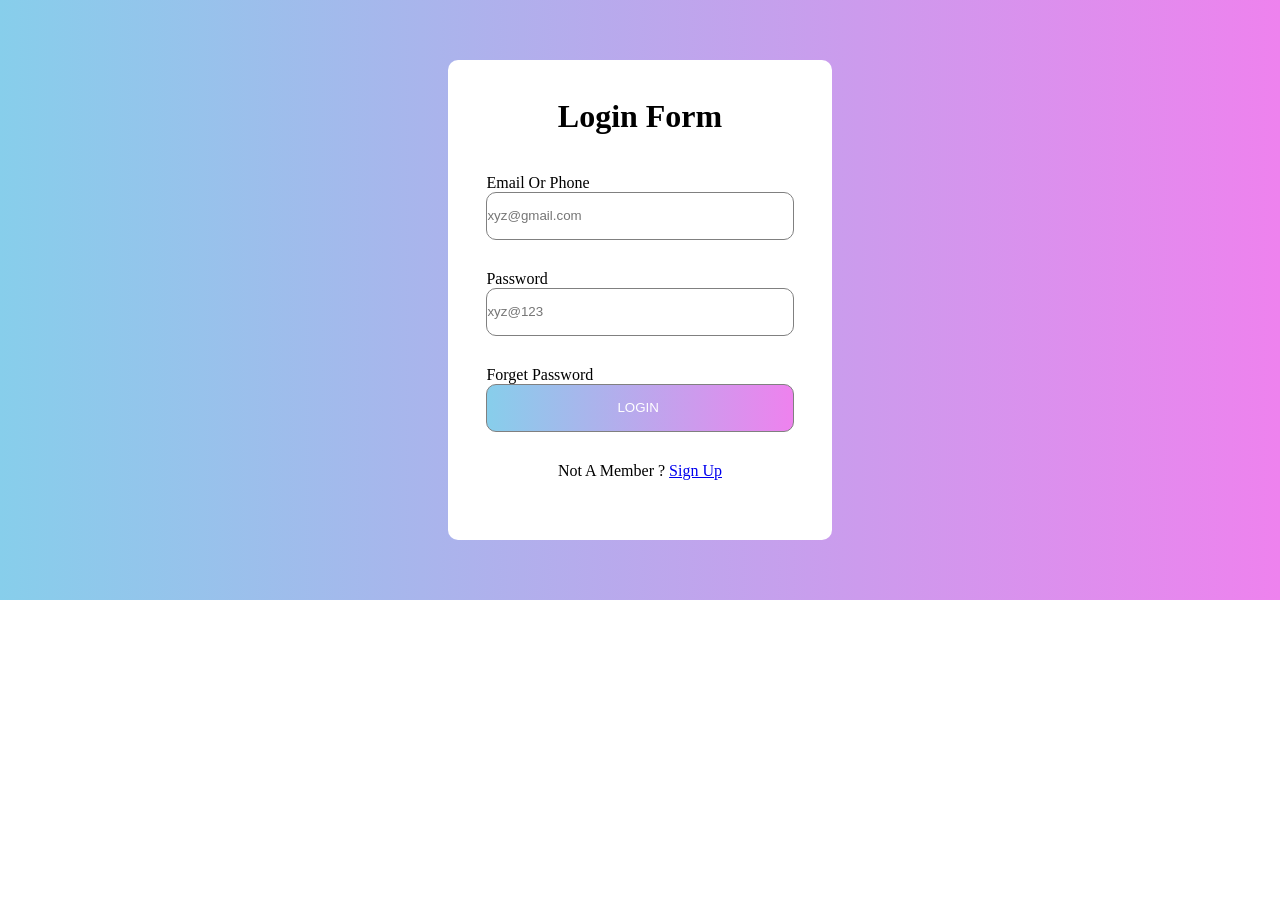
<file: index.html>
<!DOCTYPE html>
<html lang="en">
<head>
    <meta charset="UTF-8">
    <meta name="viewport" content="width=device-width, initial-scale=1.0">
    <title>Document</title>
    <link rel="stylesheet" href="form.css">
    <style>
        
        .user,.password,.button{
            height: 20%;
            width: 80%;
            /* border: 1px solid black; */
            margin: auto;
        }
        p{
            text-align: center;
        }
        input{
            width: 100%;
            height: 50%;
            /* background-color: lightgray; */
            border-radius: 10px;
            box-shadow: none;
            border: none;
            border: 1px solid gray;

        }
        h1{
            margin: 10% 0 10% 0;
        }
        .login{
            color: white;

            background: linear-gradient(90deg,skyblue , violet);
        }
    </style>
</head>

<body>
    
    <div class="box">
        <form action="">
            <h1 align="center">Login Form</h1>
            
            <div class="user">
                <label for="">Email Or Phone</label>
                <input type="text" placeholder="xyz@gmail.com">
            </div>
            <div class="password">
                <label for="">Password</label>
                <input type="password" placeholder="xyz@123">
            </div>
            <div class="button">
                <label for=""> forget Password</label>
                <input type="submit" class="login" value="LOGIN " >
            </div>
            <p>Not a Member ? <a href="signup.html">Sign Up</a></p>
        </form>
    </div>
</body>
</html>
</file>
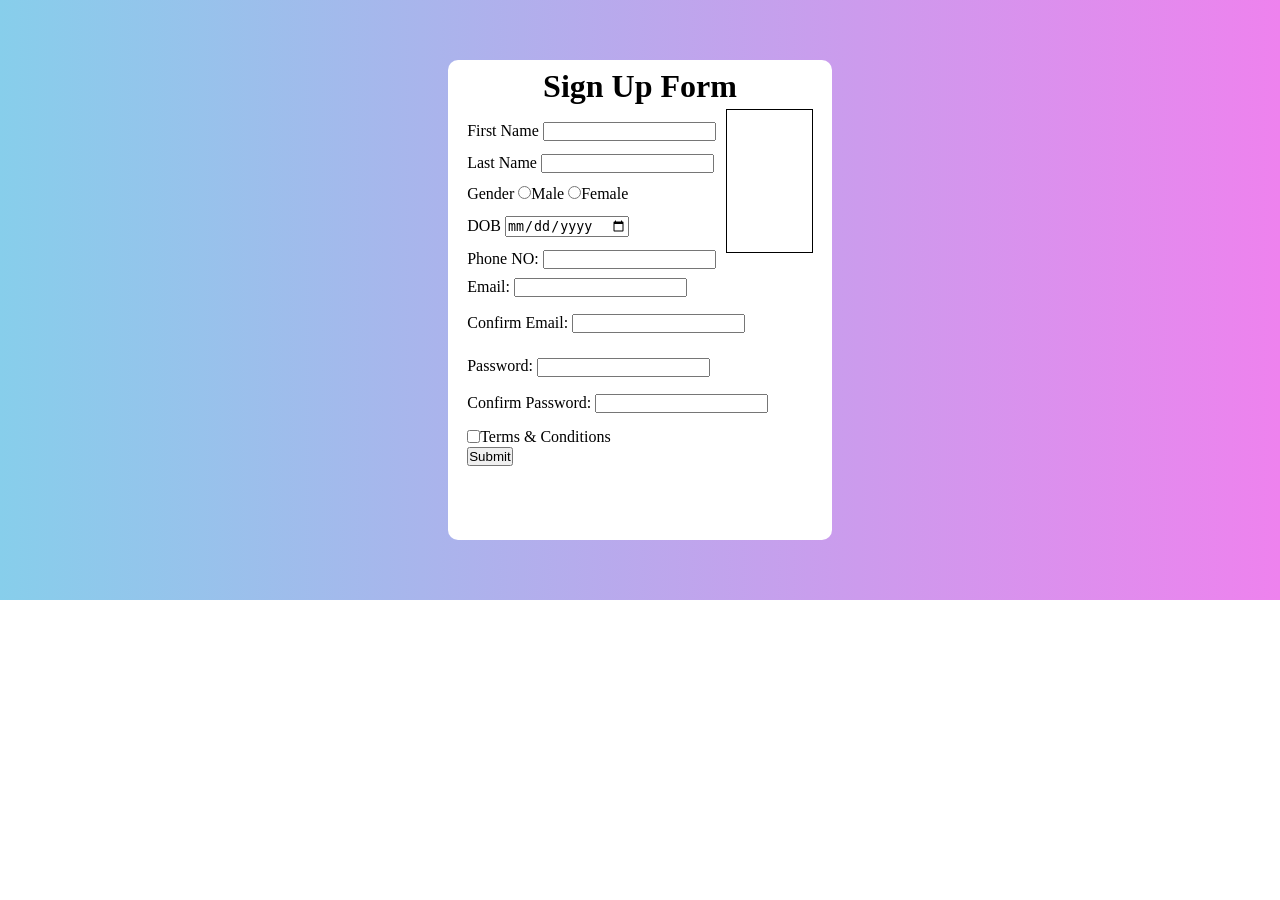
<file: signup.html>
<!DOCTYPE html>
<html lang="en">
<head>
    <meta charset="UTF-8">
    <meta name="viewport" content="width=device-width, initial-scale=1.0">
    <title>Document</title>
    <link rel="stylesheet" href="form.css">
    <style>
        .basic{
            height: 30%;
            width: 90%;
            /* border: 1px solid black; */
            margin: auto;
            display: flex;
        }
        .info{
            height: 100%;
            width: 75%;
            /* border: 1px solid black; */
        }
        .photo{
            height: 100%;
            width: 25%;
            border: 1px solid black;
        }
        .email,.password,.submit{
            height: 15%;
            width: 90%;
            /* border: 1px solid black; */
            margin: auto;
        }
        h1{
            height: 7%;
            /* border: 1px solid black; */
        }
        input{
            margin-top: 5%;
        }
        .basic,.email,.password,h1{
            margin-top:2% ;
        }
    </style>
</head>
<body>
    <div class="box">
        <form action="">
            <h1 align="center"> Sign Up Form</h1>
            <div class="basic">
                <div class="info">
                    <label for="">First Name</label>
                    <input type="text"><br>
                    <label for="">Last Name</label>
                    <input type="text"><br>
                    <label for="">Gender</label>
                    <input type="radio" name="gender">Male
                    <input type="radio" name="gender">Female <br>
                    <label for="">DOB</label>
                    <input type="date"><br>
                    <label for="">Phone NO:</label>
                    <input type="tel">
                </div>
                <div class="photo"><input type="image" src="" alt=""></div>
            </div>
            <div class="email">
                <label for="">Email:</label>
                <input type="email">
                <br><label for="">Confirm Email:</label>
                <input type="email">
            </div>
            <div class="password">
                <label for="">Password:</label>
                <input type="password">
                <br><label for="">Confirm Password:</label>
                <input type="password">
            </div>
            <div class="submit">
                <input type="checkbox">Terms & Conditions
                <br><button>Submit</button>
            </div>
        </form>
    </div>
</body>
</html>
</file>
<file: form.css>
.box{
            display: flex;
            justify-content: center;
            align-items: center;
            height: 600px;
            background:linear-gradient(90deg,skyblue, violet);
        }
        form{
            border-radius: 10px;
            height: 80%;
            text-transform: capitalize;
            width: 30%;
            background-color: white;
        }
        *{
            margin: 0;
            padding: 0;
            box-sizing: border-box;
        }
</file>
